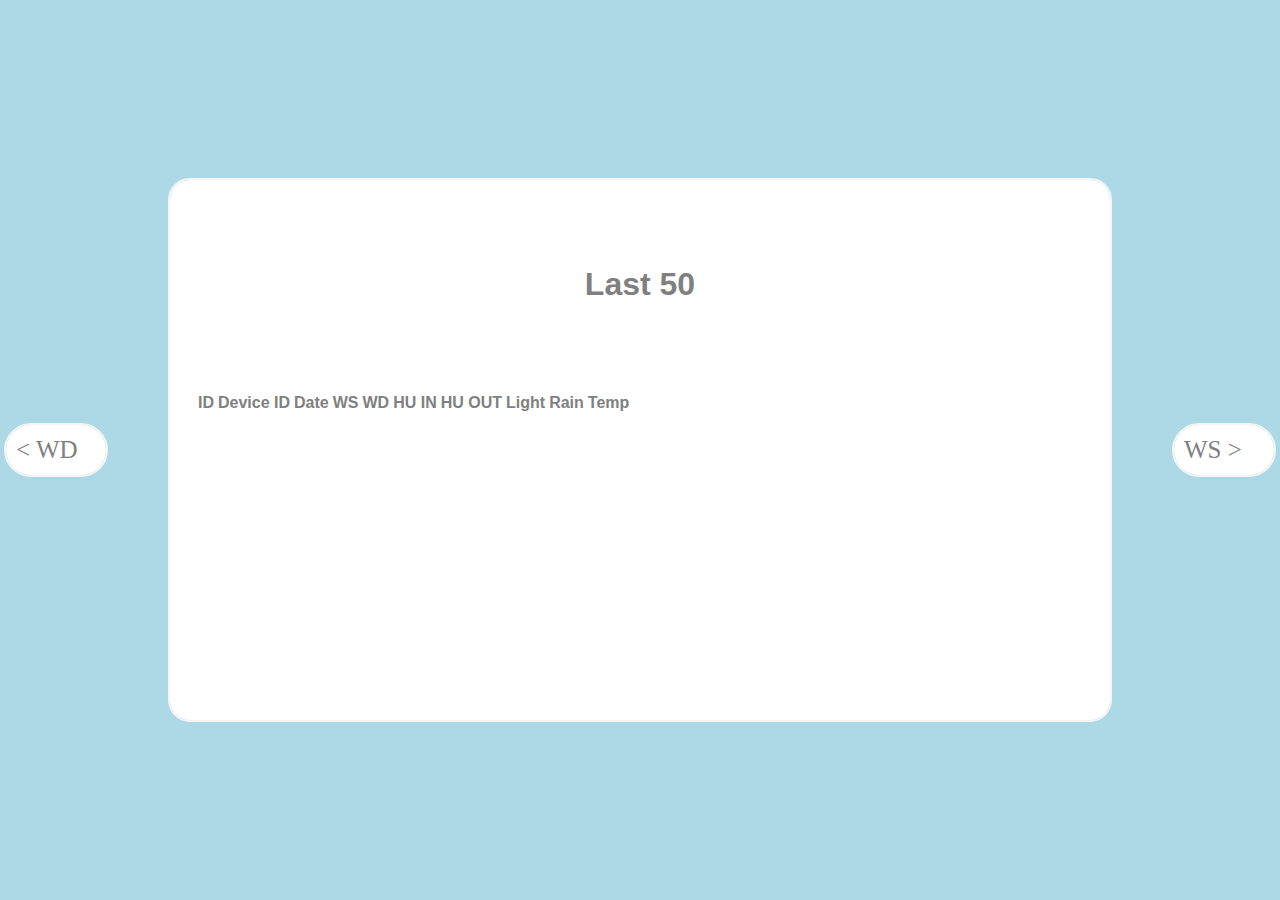
<file: index.html>
<!DOCTYPE html>
<html lang="en">
<head>
    <meta charset="UTF-8">
    <meta http-equiv="X-UA-Compatible" content="IE=edge">
    <meta name="viewport" content="width=device-width, initial-scale=1.0">
    <link rel="stylesheet" href="styles.css">
    <title>Main page</title>
</head>
<body style="background-color: lightblue;">
    <script src="script.js"></script>
    
    <div class="wdpage">
        <a class="link" href="page2.html">&lt; WD</a>
    </div>

    <div class="container">
            <div class="titlebox">
                <H1 class="text">Last 50</H1>
            </div>
            <div class="information">
                <table>
                    <thead>
                        <tr>
                            <th>
                                <p>ID</p>
                            </th>
                            <th>
                                <p>Device ID</p>
                            </th>
                            <th>
                                <p>Date</p>
                            </th>
                            <th>
                                <p>WS</p>
                            </th>
                            <th>
                                <p>WD</p>
                            </th>
                            <th>
                                <p>HU IN</p>
                            </th>
                            <th>
                                <p>HU OUT</p>
                            </th>
                            <th>
                                <p>Light</p>
                            </th>
                            <th>
                                <p>Rain</p>
                            </th>
                            <th>
                                <p>Temp</p>
                            </th>
                        </tr>
                    </thead>
                    <tbody id="data-output">


                    </tbody>
                </table>
            </div>

    </div>

    <div class="wspage">
        <a class="link" href="page1.html">WS ></a>
    </div>

</body>
</html>
</file>
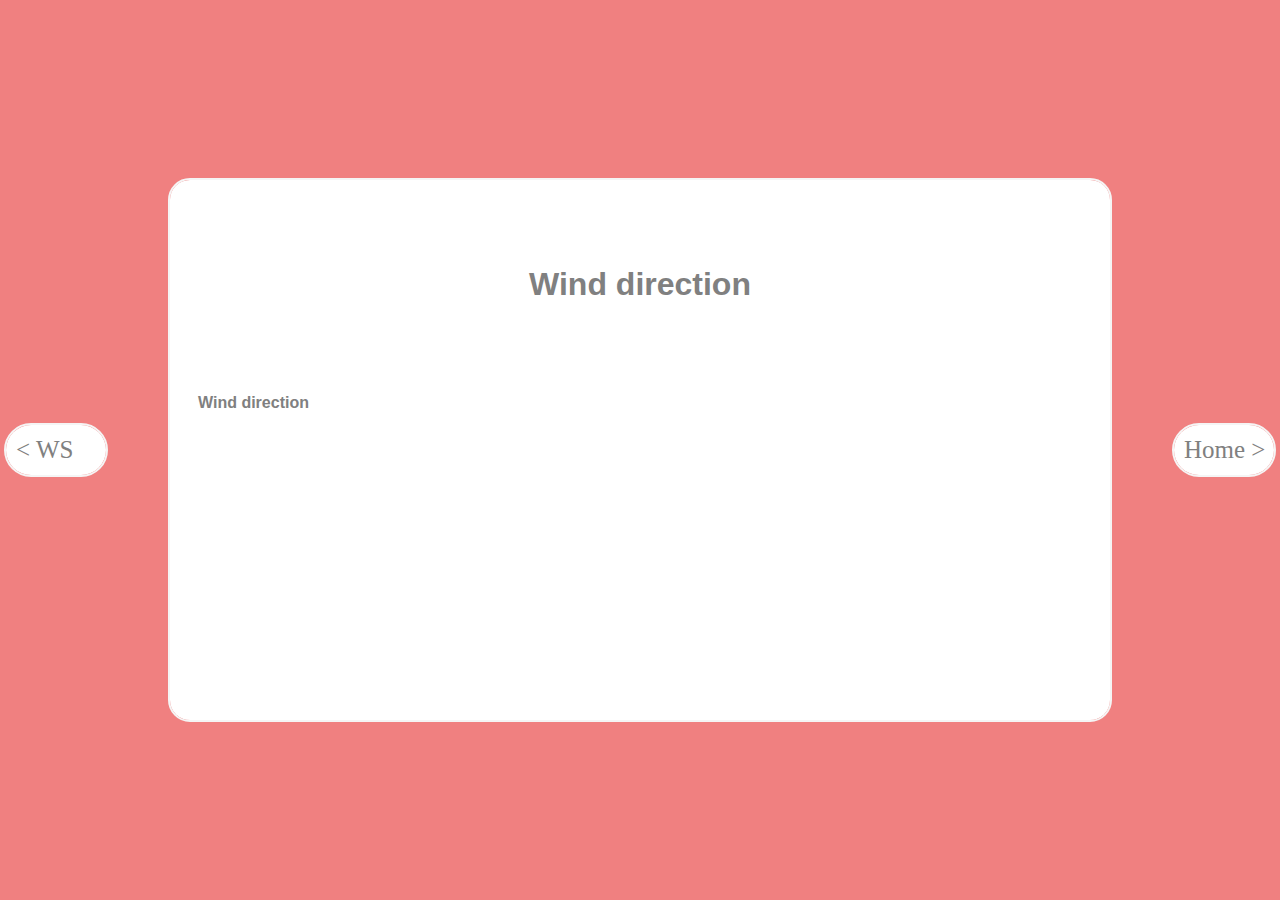
<file: page1.html>
<!DOCTYPE html>
<html lang="en">
<head>
    <meta charset="UTF-8">
    <meta http-equiv="X-UA-Compatible" content="IE=edge">
    <meta name="viewport" content="width=device-width, initial-scale=1.0">
    <link rel="stylesheet" href="styles.css">
    <title>wind direction</title>
</head>
<body style="background-color: lightcoral;">
    <script src="script.js"></script>

    <div class="wdpage">
        <a class="link" href="page2.html">&lt; WS</a>
    </div>

    
    <div class="container">
            <div class="titlebox">
                <H1 class="text">Wind direction</H1>
            </div>
            <div class="information">
                <table>
                    <thead>
                        <tr>
                            <th>
                                <p>Wind direction</p>
                            </th>

                        </tr>
                    </thead>
                    <tbody id="wd-output">


                    </tbody>
                </table>
            </div>

    </div>

    <div class="wspage">
        <a class="link" href="index.html">Home ></a>
    </div>

</body>
</html>
</file>
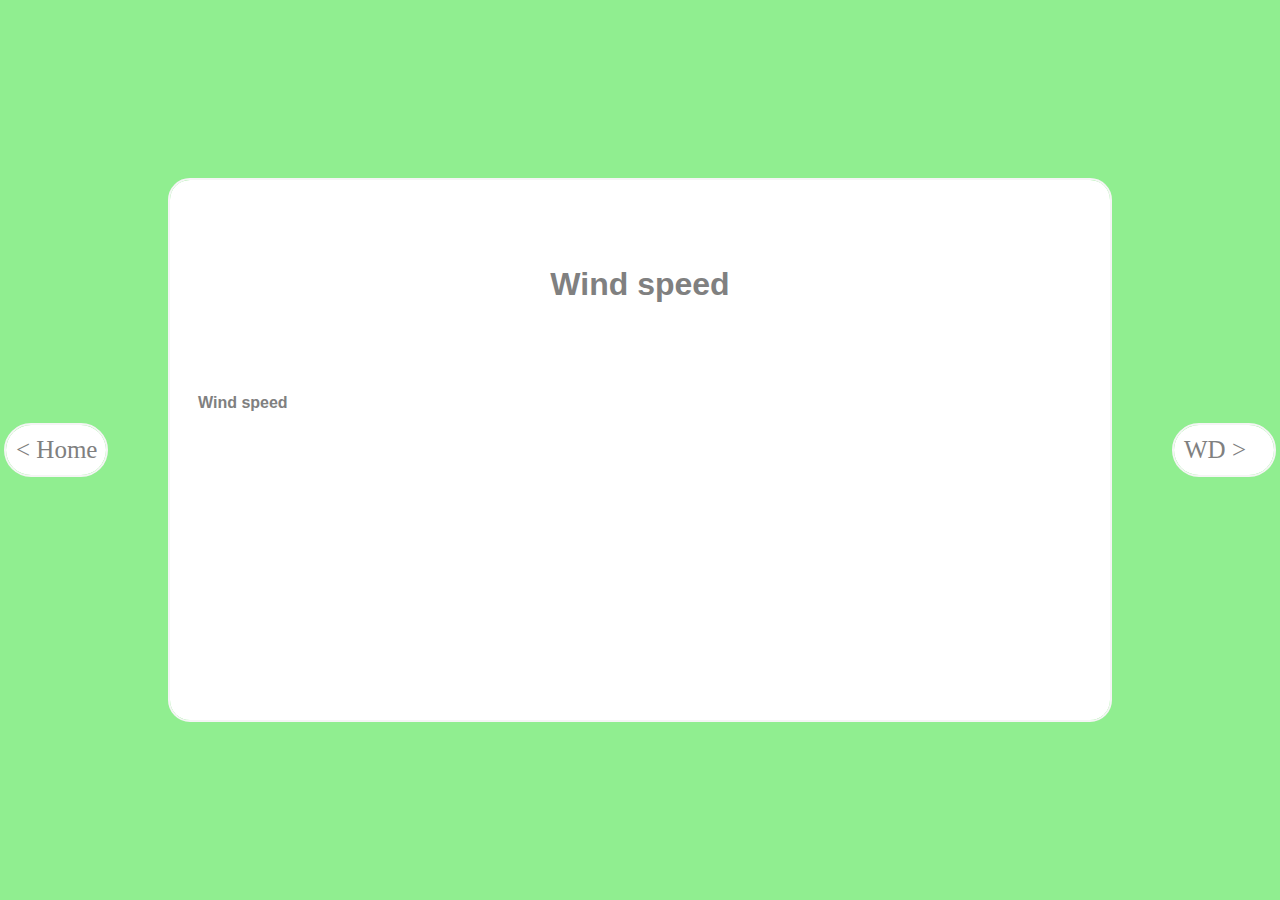
<file: page2.html>
<!DOCTYPE html>
<html lang="en">
<head>
    <meta charset="UTF-8">
    <meta http-equiv="X-UA-Compatible" content="IE=edge">
    <meta name="viewport" content="width=device-width, initial-scale=1.0">
    <link rel="stylesheet" href="styles.css">
    <title>wind speed</title>
</head>
<body style="background-color: lightgreen;">
    <script src="script.js"></script>

    <div class="wdpage">
        <a class="link" href="index.html">&lt; Home</a>
    </div>

    <div class="container">
        <div class="titlebox">
            <H1 class="text">Wind speed</H1>
        </div>
        <div class="information">
            <table>
                <thead>
                    <tr>
                        <th>
                            <p>Wind speed</p>
                        </th>

                    </tr>
                </thead>
                <tbody id="ws-output">


                </tbody>
            </table>
        </div>

</div>


    <div class="wspage">
        <a class="link" href="page1.html">WD ></a>
    </div>

    
</body>
</html>
</file>
<file: styles.css>
body{

    height: 100vh;
    display: flex;
    align-items: center;
    justify-content: center;
    margin: 0px;
}

.container{

    position: relative;
    width: 900px;
    height: 500px;
    background: white;
    border-radius: 20px;
    padding: 20px; 
    overflow: hidden;
    font-family: Impact, Haettenschweiler, 'Arial Narrow Bold', sans-serif;
    outline: 2px;
    outline-style: solid;
    outline-color: whitesmoke;


}


.titlebox{

    width: 100%;
    height: min-content;
    display: flex;
    align-items: center;
    justify-content: center;
    margin-top: 5%;

    font-family: Impact, Haettenschweiler, 'Arial Narrow Bold', sans-serif;
    color: gray;

}

.text{

    font-family: Impact, Haettenschweiler, 'Arial Narrow Bold', sans-serif;
    color: gray;
}


.information {

    width: 96%;
    height: 900px;
    padding: 5px;
    margin-top: 5%;
    position: relative;
    display: flex;
    
    font-family: Impact, Haettenschweiler, 'Arial Narrow Bold', sans-serif;
    color: gray;
    overflow: auto;
}


.wspage{

    height: 50px;
    width: 100px;
    border-radius: 25px;
    background-color: white;
    color: gray;
    font-size: 25px;
    align-items: center;
    position: relative;
    display: flex;
    margin-left: 5%;
    outline: 2px;
    outline-style: solid;
    outline-color: whitesmoke;

}

.wdpage{

    height: 50px;
    width: 100px;
    border-radius: 25px;
    background-color: white;
    color: gray;
    font-size: 25px;
    align-items: center;
    position: relative;
    display: flex;
    margin-right: 5%;
    outline: 2px;
    outline-style: solid;
    outline-color: whitesmoke;

}

.link{
    padding-left: 10px;
    text-decoration: none;
    color: gray;
    text-align: center;
}
</file>
